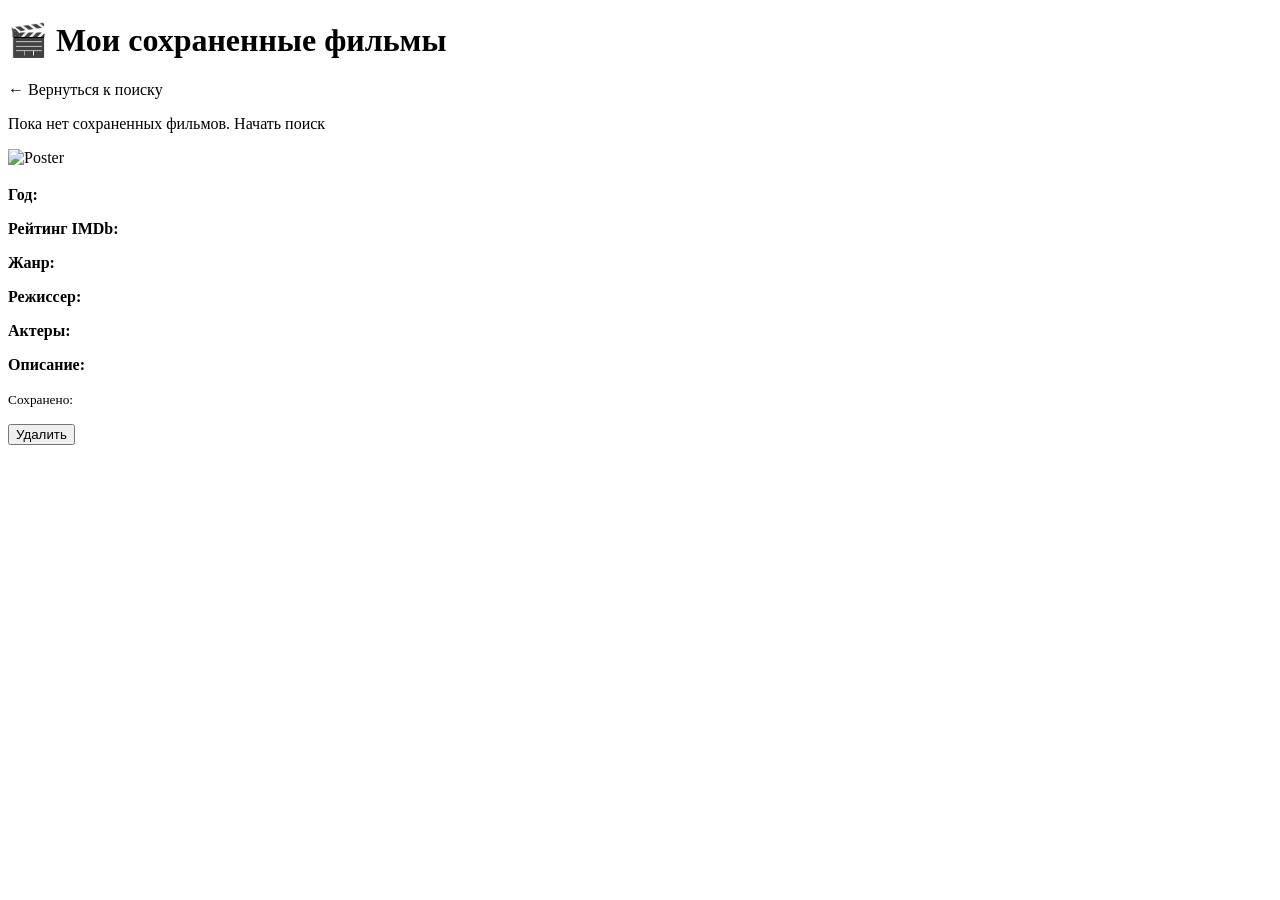
<file: src/main/resources/templates/saved.html>
<!DOCTYPE html>
<html xmlns:th="http://www.thymeleaf.org">
<head>
    <meta charset="UTF-8">
    <meta name="viewport" content="width=device-width, initial-scale=1.0">
    <title>Saved Movies</title>
    <link rel="stylesheet" th:href="@{/style.css}">
</head>
<body>
    <div class="container">
        <h1>🎬 Мои сохраненные фильмы</h1>
        
        <div class="navigation">
            <a th:href="@{/}" class="nav-link">← Вернуться к поиску</a>
        </div>

        <div th:if="${movies.isEmpty()}" class="no-movies">
            <p>Пока нет сохраненных фильмов. <a th:href="@{/}">Начать поиск</a></p>
        </div>

        <div class="movies-grid">
            <div class="movie-card" th:each="movie : ${movies}">
                <img th:if="${movie.poster != null and movie.poster != 'N/A'}" 
                     th:src="${movie.poster}" 
                     alt="Poster" 
                     class="movie-poster">
                <div class="movie-info">
                    <h3 th:text="${movie.title}"></h3>
                    <p><strong>Год:</strong> <span th:text="${movie.releaseYear}"></span></p>
                    <p th:if="${movie.imdbRating != null}">
                        <strong>Рейтинг IMDb:</strong> <span th:text="${movie.imdbRating}"></span>
                    </p>
                    <p th:if="${movie.genres != null}">
                        <strong>Жанр:</strong> <span th:text="${movie.genres}"></span>
                    </p>
                    <p th:if="${movie.director != null and movie.director != 'N/A'}">
                        <strong>Режиссер:</strong> <span th:text="${movie.director}"></span>
                    </p>
                    <p th:if="${movie.actors != null and movie.actors != 'N/A'}">
                        <strong>Актеры:</strong> <span th:text="${movie.actors}"></span>
                    </p>
                    <p th:if="${movie.plot != null and movie.plot != 'N/A'}">
                        <strong>Описание:</strong> <span th:text="${movie.plot}"></span>
                    </p>
                    <p class="saved-date">
                        <small>Сохранено: <span th:text="${#temporals.format(movie.savedAt, 'dd.MM.yyyy HH:mm')}"></span></small>
                    </p>
                    <div class="movie-buttons">
                        <button class="delete-button" th:onclick="'deleteMovie(' + ${movie.id} + ')'">Удалить</button>
                    </div>
                </div>
            </div>
        </div>
    </div>

    <script th:src="@{/script.js}"></script>
</body>
</html>
</file>
